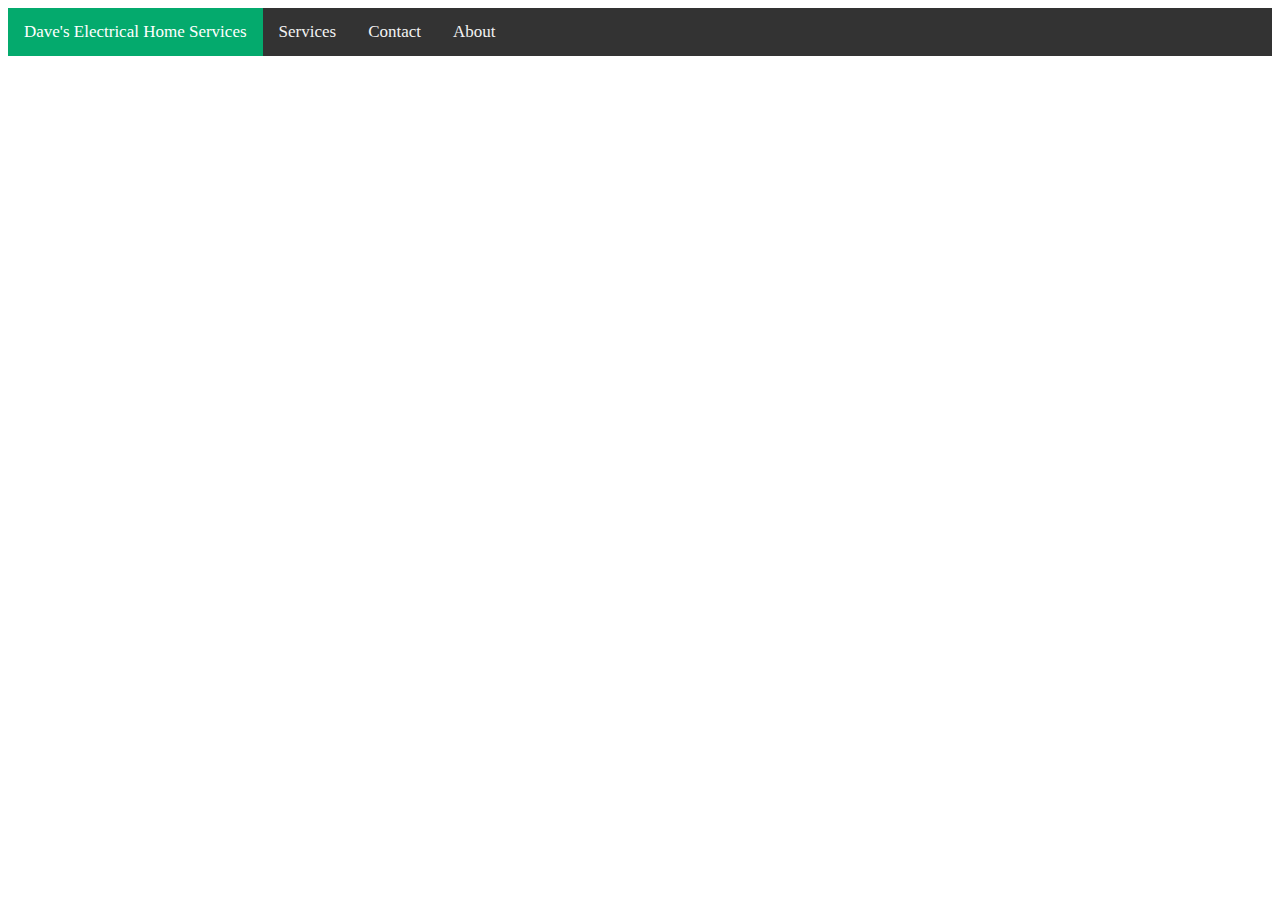
<file: templates/nav_generic.html>
<!DOCTYPE html>
<html>
<head>
<meta name="viewport" content="width=device-width, initial-scale=1">
<link rel="stylesheet" href="https://cdnjs.cloudflare.com/ajax/libs/font-awesome/4.7.0/css/font-awesome.min.css">
<style>

.topnav {
  background-color: #333;
  overflow: hidden;
  font-family: Georgia, 'Times New Roman', Times, serif;
  position: sticky;
  top:0;
  z-index: 10;
}

.topnav a {
  float: left;
  display: block;
  color: #f2f2f2;
  text-align: center;
  padding: 14px 16px;
  text-decoration: none;
  font-size: 17px;
}

.topnav a:hover {
  background-color: #ddd;
  color: black;
}

.topnav a.active {
  background-color: #04AA6D;
  color: white;
}

.topnav .icon {
  display: none;
}

.container {
  display: inline-block;
  cursor: pointer;
}

.bar1, .bar2, .bar3 {
  width: 35px;
  height: 5px;
  background-color: #333;
  margin: 6px 0;
  transition: 0.4s;
}

.change .bar1 {
  transform: translate(0, 11px) rotate(-45deg);
}

.change .bar2 {opacity: 0;}

.change .bar3 {
  transform: translate(0, -11px) rotate(45deg);
}

@media screen and (max-width: 600px) {
  .topnav a:not(:first-child) {display: none;}
  .topnav a.icon {
    height: 19px;
    margin: 0;
    float: right;
    display: block;
  }

}

@media screen and (max-width: 600px) {
  .topnav.responsive {position: relative;}
  .topnav.responsive .icon {
    height: 19px;
    position: relative;
    right: 0;
    top: 0;
    z-index: 10;
  }
  .topnav.responsive a {
    float: none;
    display: block;
    text-align: left;
  }
}
</style>
</head>
<div class="topnav" id="myTopnav">
  <a href="#body" class="active">Dave's Electrical Home Services</a>
  <a href="#news">Services</a>
  <a href="#contact-container">Contact</a>
  <a href="#aboutContainer">About</a>
  <a href="javascript:void(0);" class="icon" onclick="navBar(),iconClick(this)">
    <div class="container">
      <div class="bar1"></div>
      <div class="bar2"></div>
      <div class="bar3"></div>
    </div>
  </a>
</div>

<script>
function navBar() {
  var x = document.getElementById("myTopnav");
  if (x.className === "topnav") {
    x.className += " responsive";
  } else {
    x.className = "topnav";
  }
}
function iconClick(x) {
  x.classList.toggle("change");
}
</script>
</html>
</file>
